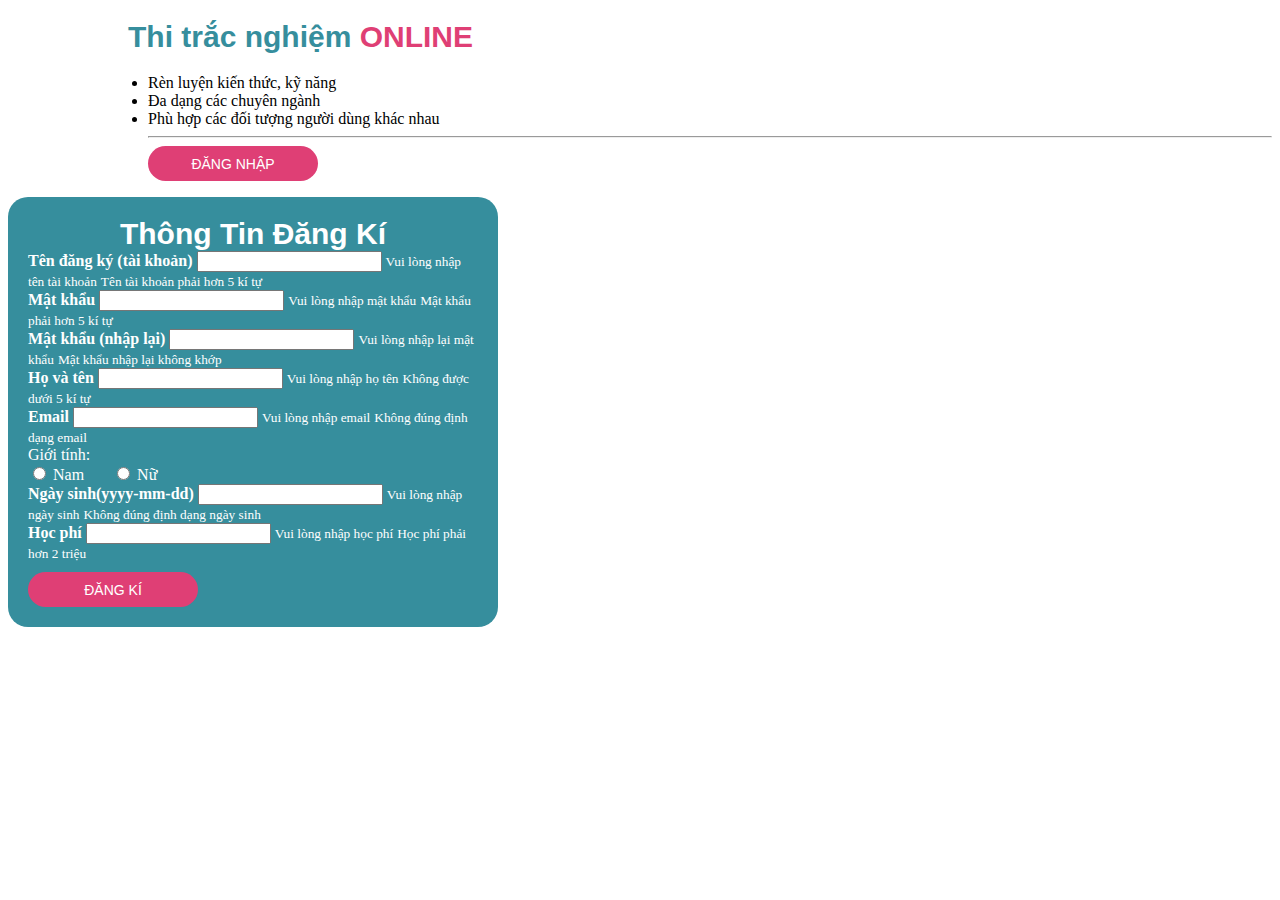
<file: DangKi.html>
<!doctype html>
<html lang="en">

<head>
    
</head>
 <body>
    
      <div class="row" ng-controller="registerCtrl">
        <div class="col-md-6" style="padding-left: 100px;">
            <div class="animationTop delay-02" style="font-size: 30px; margin: 20px;  font-weight: bold; font-family: Arial, Helvetica, sans-serif;">
                <span  style="color: #368E9D;">Thi trắc nghiệm</span> <span style="color: #DF3F75;" > ONLINE</span>
                
            </div>
            <div>
                <ul class="animationTop delay-04">
                    <li>Rèn luyện kiến thức, kỹ năng</li>
                    <li>Đa dạng các chuyên ngành</li>
                    <li>Phù hợp các đối tượng người dùng khác nhau</li>
                    <hr>
                    <a href="#6" >
                        <button type="button" class="btn btn-primary animationTop delay-04" style="background-color: #DF3F75; color: white; border: none; width: 170px; height: 35px; border-radius: 20px; font-size: 14px; margin-right: 10px;"> ĐĂNG NHẬP</button>
                    </a>
                </ul>
            </div>
        </div>
        <div class="col-md-6 animationTop delay-07" ng-controller="registerCtrl">
            <div class="panel zoom" style="margin-right: 30px; border-radius: 20px; background-color: #368E9D; color: white;  width: 450px;padding: 20px;" ng-init="studentR.gender='true';studentR.marks='0'">
                <div style="font-size: 30px; font-family: 'Segoe UI', Tahoma, Geneva, Verdana, sans-serif; text-align: center; font-weight: bold;">Thông Tin Đăng Kí</div>
                <form name="frmRegister">
                    <div class="md-form md-outline">
                        <i class="fas fa-user prefix indigo-text"></i><label class="bg-white indigo-text rounded px-2 ml-5" for="username"><strong>Tên đăng ký (tài khoản)</strong></label>
                        <input name="username" ng-model="studentR.username" type="text" id="username" class="form-control border-indigo" required minlength="5">
                        
                        <small ng-show="frmRegister.username.$error.required" class="form-text text-danger">Vui lòng nhập tên tài khoản</small>
                        <small ng-show="frmRegister.username.$error.minlength" class="form-text text-danger">Tên tài khoản phải hơn 5 kí tự</small>
                    </div>

                    <div class="md-form md-outline">
                        <i class="fas fa-lock prefix indigo-text"></i> <label class="bg-white indigo-text rounded px-2 ml-5" for="password"><strong>Mật khẩu</strong></label>
                        <input minlength="5" name="password" ng-model="studentR.password" type="password" id="password" class="form-control border-indigo" required>
                        
                        <small ng-show="frmRegister.password.$error.required" id="password" class="form-text text-danger">Vui lòng nhập mật khẩu</small>
                        <small ng-show="frmRegister.password.$error.minlength" id="password" class="form-text text-danger">Mật khẩu phải hơn 5 kí tự</small>
                    </div>

                    <div class="md-form md-outline">
                        <i class="fas fa-lock prefix indigo-text"></i> <label class="bg-white indigo-text rounded px-2 ml-5" for="repassword"><strong>Mật khẩu (nhập lại)</strong> </label>
                        <input name="repassword" ng-model="repassword" type="password" id="repassword" class="form-control border-indigo" required re-pass>
                        
                        <small ng-show="frmRegister.repassword.$error.required" class="form-text text-danger">Vui lòng nhập lại mật khẩu</small>
                        <small ng-show="frmRegister.repassword.$invalid && !frmRegister.repassword.$error.required" class="form-text text-danger">Mật khẩu nhập lại không khớp</small>
                    </div>

                    <div class="md-form md-outline">
                        <i class="fas fa-signature prefix indigo-text"></i> <label class="bg-white indigo-text rounded px-2 ml-5" for="fullname"><strong>Họ và tên</strong> </label>
                        <input name="fullname" ng-model="studentR.fullname" type="text" id="fullname" class="form-control border-indigo" required minlength="5">
                        
                        <small ng-show="frmRegister.fullname.$error.required" id="fullname" class="form-text text-danger">Vui lòng nhập họ tên</small>
                        <small ng-show="frmRegister.fullname.$error.minlength" id="fullname" class="form-text text-danger">Không được dưới 5 kí tự</small>

                    </div>

                    <div class="md-form md-outline">
                        <i class="far fa-envelope prefix indigo-text"></i> <label class="bg-white indigo-text rounded px-2 ml-5" for="email"><strong>Email</strong> </label>
                        <input name="email" ng-model="studentR.email" type="email" id="email" class="form-control border-indigo" required>
                        
                        <small ng-show="frmRegister.email.$error.required" class="form-text text-danger">Vui lòng nhập email</small>
                        <small ng-show="frmRegister.email.$error.email" class="form-text text-danger">Không đúng định dạng email</small>
                    </div>

                    <label class="bg-white indigo-text rounded px-2" for=""> <i class="fas fa-transgender"></i>Giới tính:</label>
                    <span>
                        <div class="form-check form-check-inline">
                            <input ng-model="studentR.gender" type="radio" class="form-check-input" id="gender" name="gender" value="true">
                            <label class="form-check-label indigo-text" for="gender">Nam</label>
                            &nbsp &nbsp &nbsp
                            <input ng-model="studentR.gender" type="radio" class="form-check-input" id="gender2" name="gender" value="false">
                            <label class="form-check-label indigo-text" for="gender2">Nữ</label>
                        </div>
                    </span>
                    <span>
                      
                           
                     
                    </span>
                   

                    <div class="md-form md-outline">
                        <i class="far fa-envelope prefix indigo-text"></i><label class="bg-white indigo-text rounded px-2 ml-5" for="birthday"><strong>Ngày sinh(yyyy-mm-dd)</strong> </label> 
                        <input name="birthday" ng-model="studentR.birthday" type="text" id="birthday" class="form-control border-indigo" pattern="[0-9]{4}-[0-9]{2}-[0-9]{2}" required>
                        <small ng-show="frmRegister.birthday.$error.required" class="form-text text-danger">Vui lòng nhập ngày sinh</small>
                        
                        <small ng-show="frmRegister.birthday.$error.pattern" class="form-text text-danger">Không đúng định dạng ngày sinh</small>
                    </div>

                    <div class="md-form md-outline">
                        <i class="fas fa-money-bill prefix indigo-text"></i> <label class="bg-white indigo-text rounded px-2 ml-5" for="schoolfee"><strong>Học phí</strong> </label>
                        <input name="schoolfee" ng-model="studentR.schoolfee" type="number" id="schoolfee" class="form-control border-indigo" required min="2000000">
                        
                        <small ng-show="frmRegister.schoolfee.$error.required" id="schoolfee" class="form-text text-danger">Vui lòng nhập học phí</small>
                        <small ng-show="frmRegister.schoolfee.$error.min" id="schoolfee" class="form-text text-danger">Học phí phải hơn 2 triệu</small>
                    </div>
                    <div class="text-center mt-4" style="margin-top: 10px;">
                        <button type="button" ng-disabled="frmRegister.$invalid" ng-click="dangKi()" class="btn btn-primary animationTop delay-04" style="background-color: #DF3F75; color: white; border: none; width: 170px; height: 35px; border-radius: 20px; font-size: 14px; margin-right: 10px;"> ĐĂNG KÍ</button>
                    
                    </div>
                </form>
                
            </div>
        </div>
      </div> 
    </body>
</html>
</file>
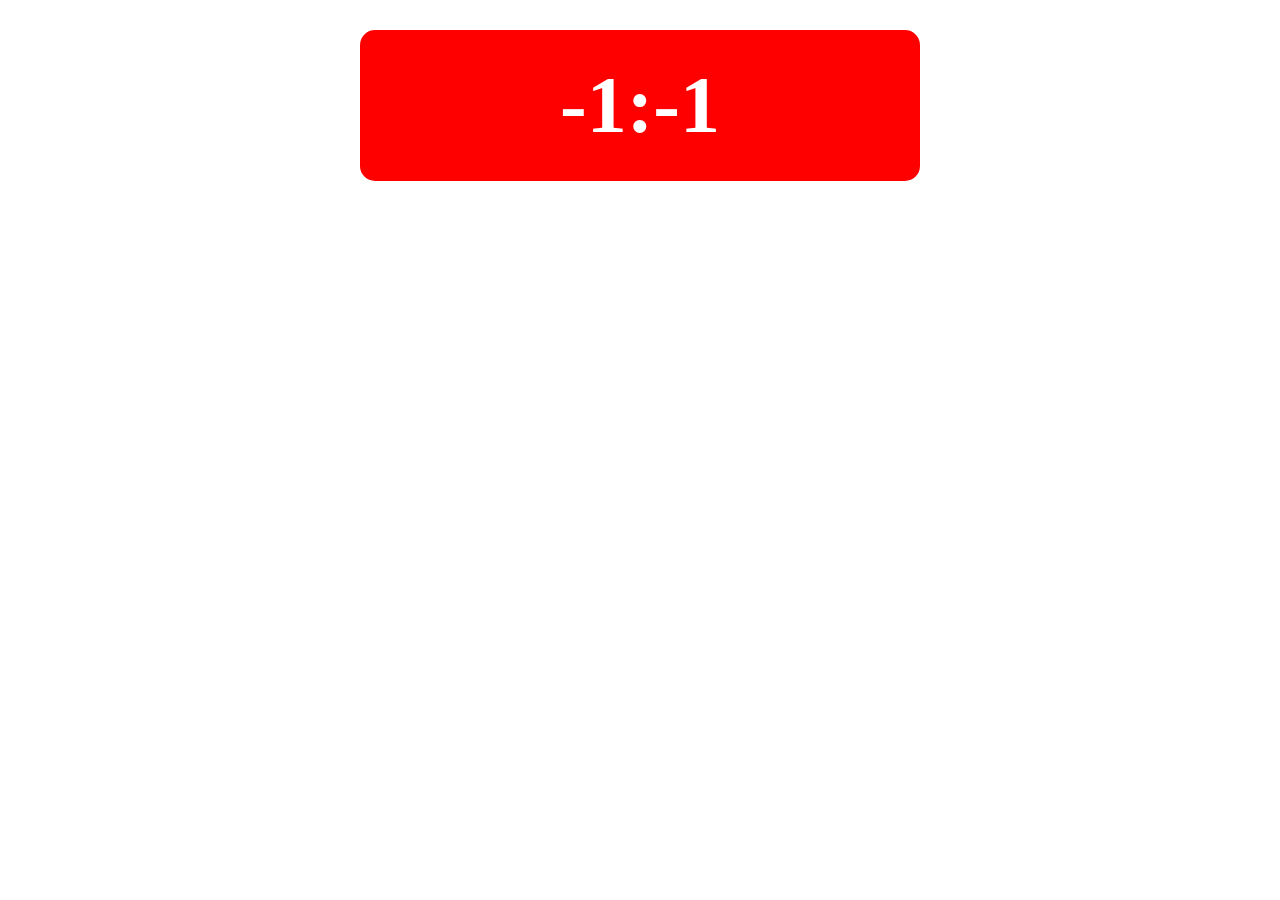
<file: dongho.html>
<!DOCTYPE html>
<html lang="en">

<head>
	<meta charset="UTF-8">
	<title>Đồng hồ thời gian</title>
	<style>
		#time {
			background: red;
			padding: 30px;
			color: #fff;
			font-size: 80px;
			font-weight: bold;
			text-align: center;
			width: 500px;
			margin: 30px auto;
			border-radius: 15px;
			font-family: Verdana;
		}
	</style>
</head>

<body>
	<div id="time"></div>
	<script>
		 
		
		
			for (var i=45; i >= 0; i--) {
				

				
				
				for (var y=60; y >= 0; y--) {
					alert(i+":"+y);

				
					setTimeout(function(){
					document.getElementById("time").innerHTML = i + ":" + y;
				},1000);
				
				}
				
				
			}

			


		

	</script>
</body>

</html>
</file>
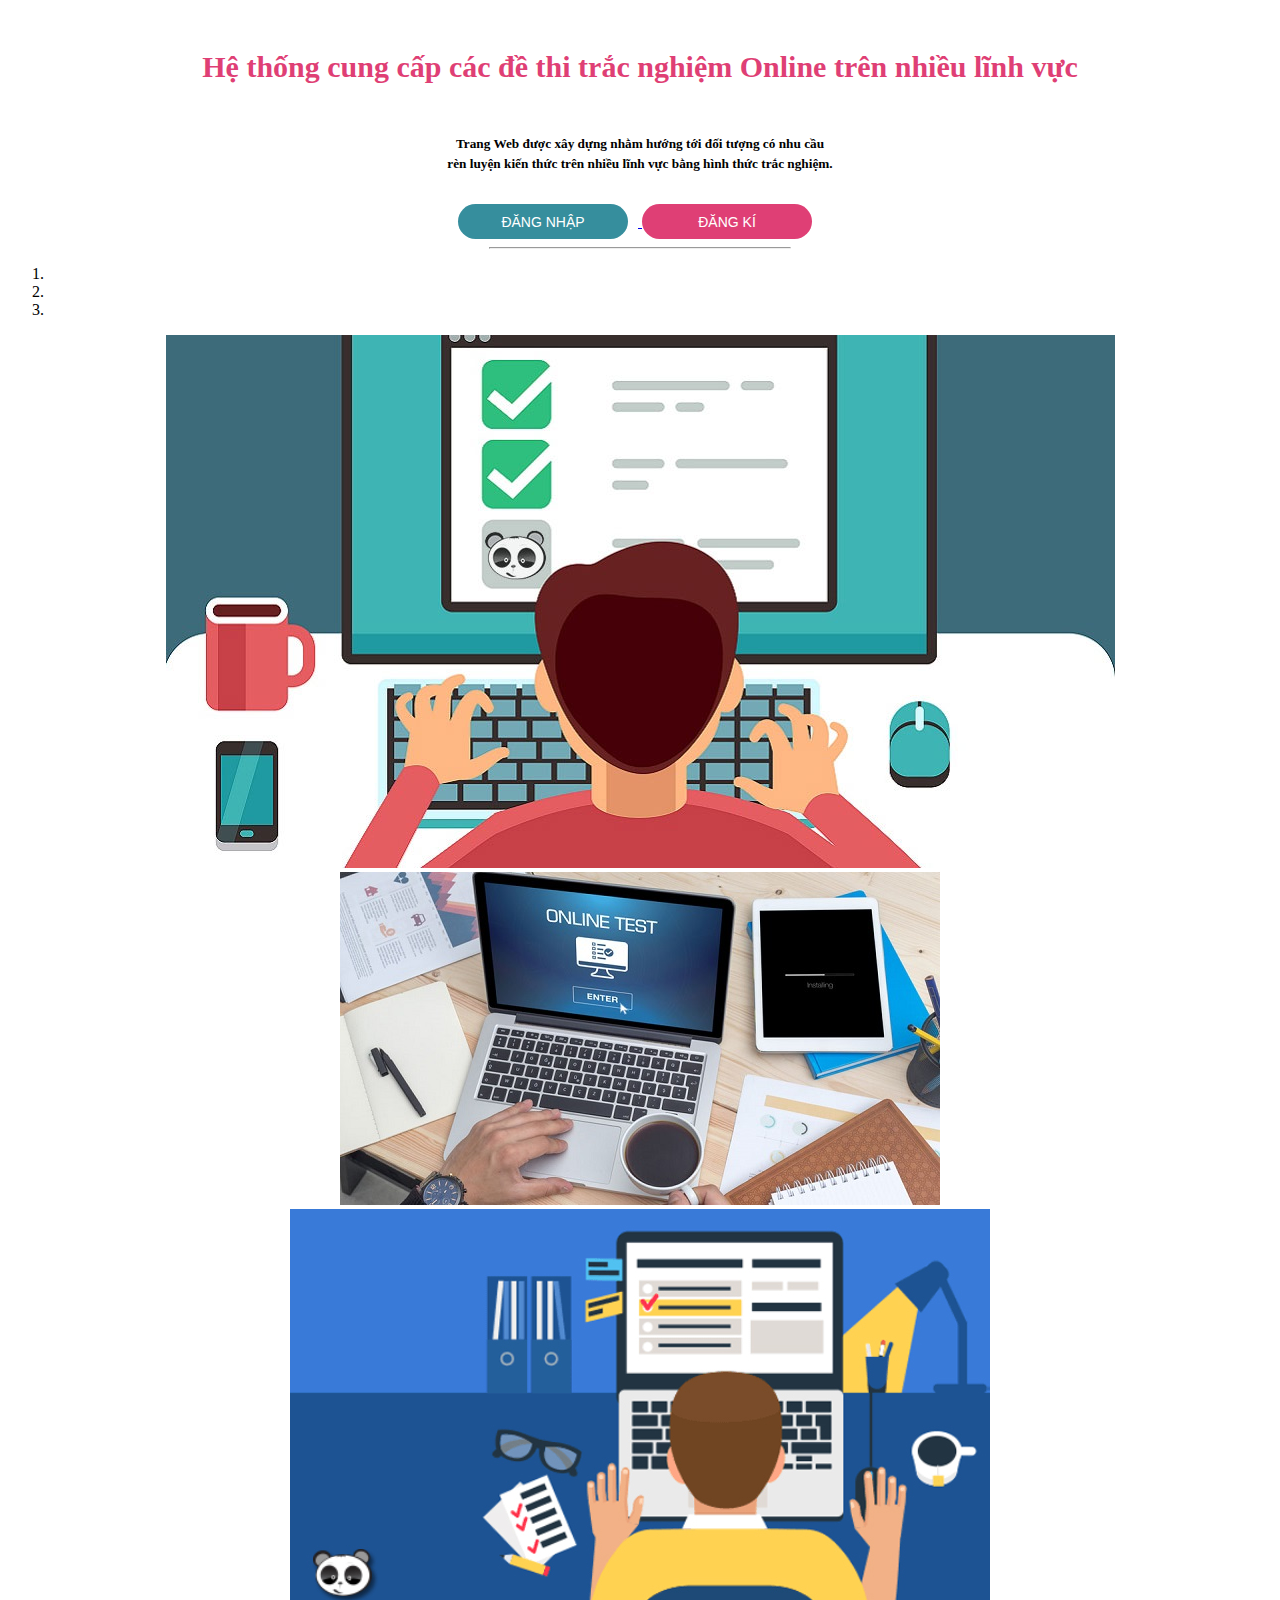
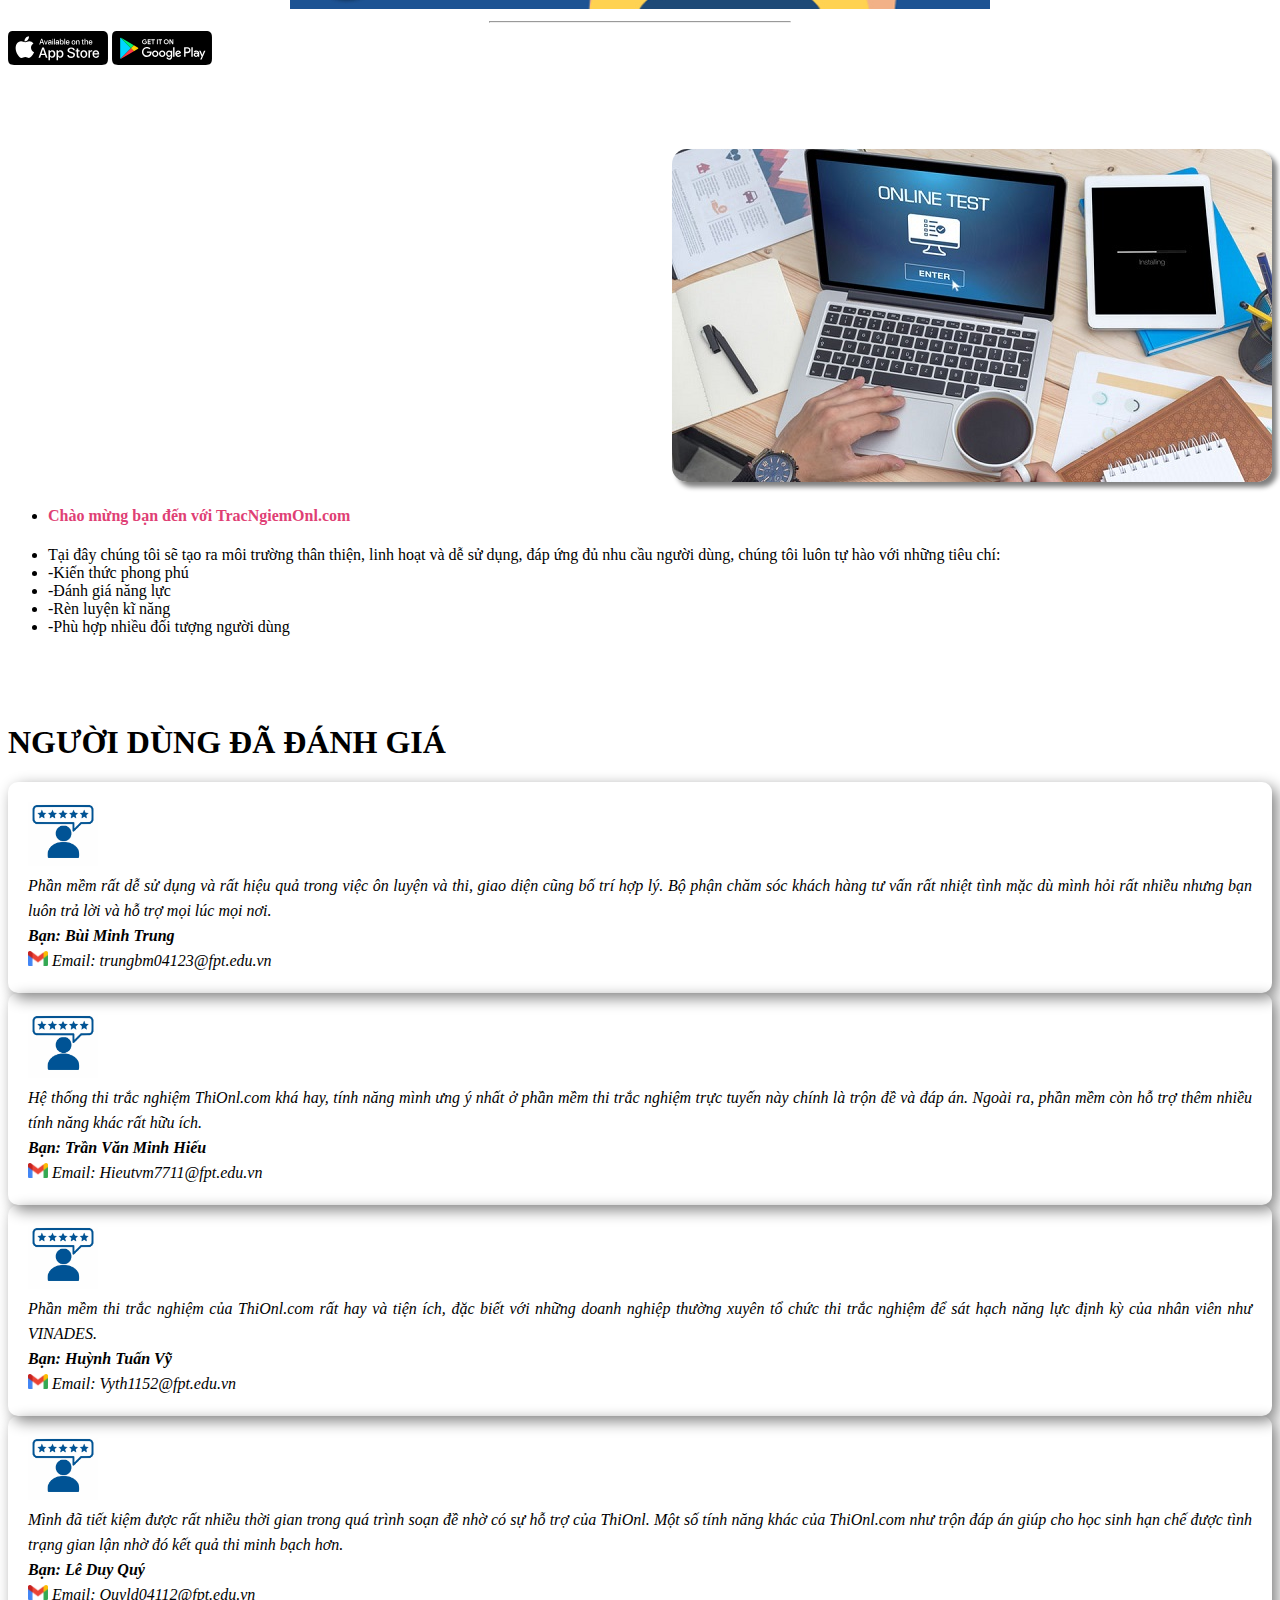
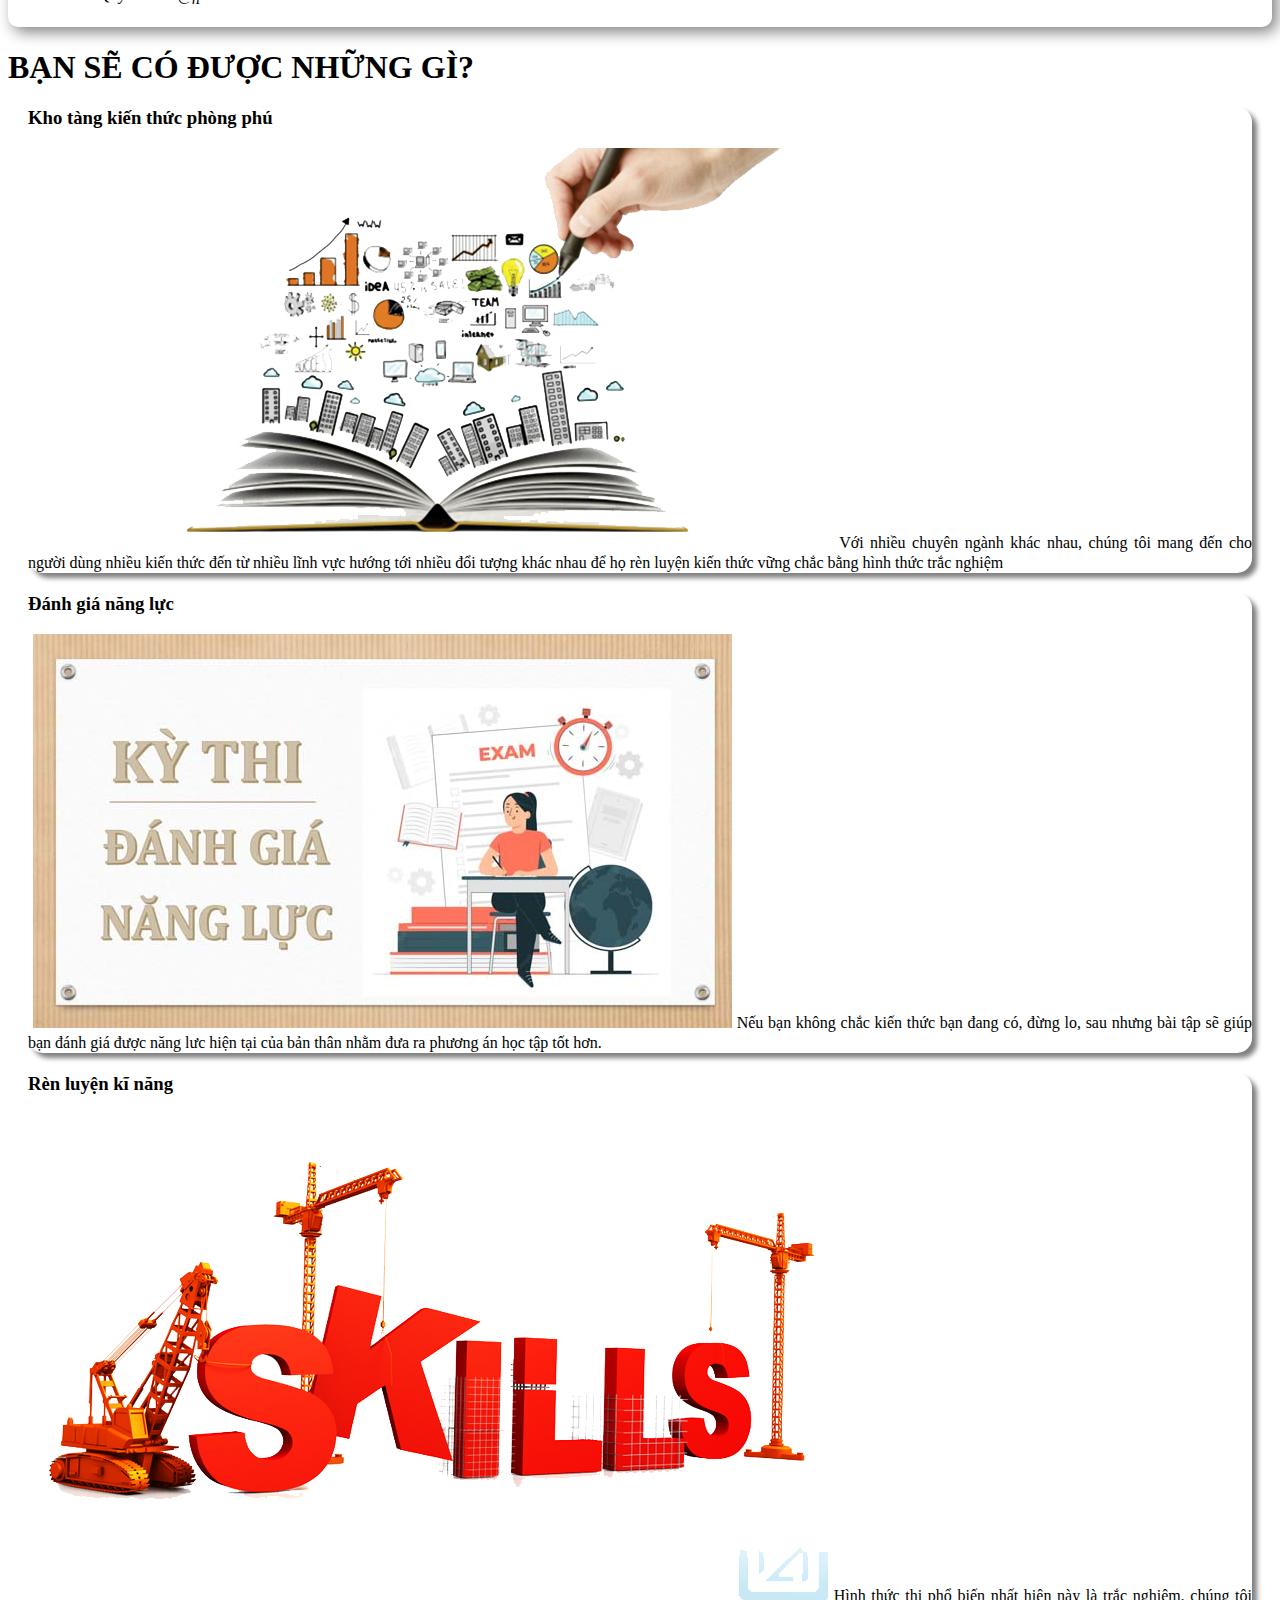
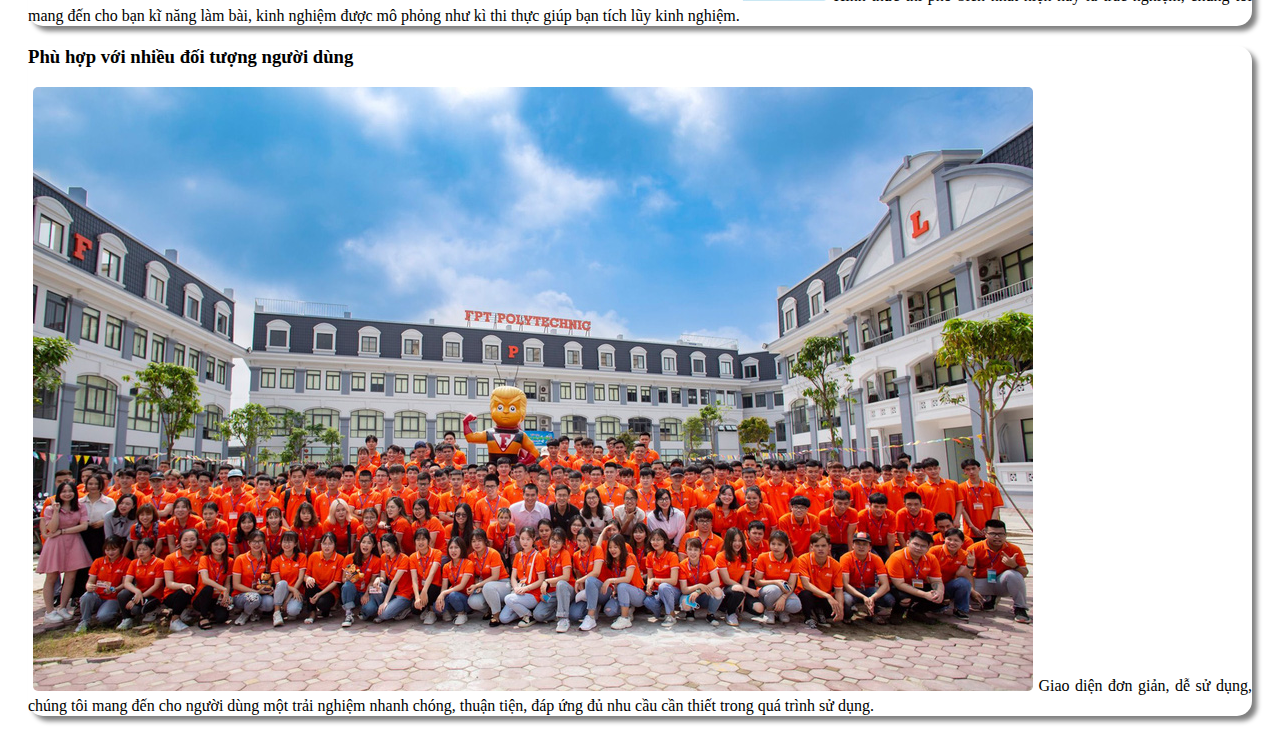
<file: Home.html>
<!doctype html>
<html lang="en">

<head>
  
    
  </head>
 <body >
      
      
      <div class="container">
        <div class="row text-center" style="margin: 0; padding: 0;">
            <div class="row" >
                <h5 style="text-align: center; font-size: 30px; color: #DF3F75;" class="animationTop delay-03">Hệ thống cung cấp các đề thi trắc nghiệm Online trên nhiều lĩnh vực</h5>
                <h5 class="animationTop delay-04" style="text-align: center;line-height: 20px;">Trang Web được xây dựng nhằm hướng tới đối tượng có nhu cầu <br> rèn luyện kiến thức trên nhiều lĩnh vực
                    bằng hình thức trắc nghiệm.
                </h5>
                <div class="animationTop delay-05" style="margin-top: 30px; text-align: center;">
                    <a href="#6" >
                        <button type="button" class="btn btn-primary" style="background-color: #368E9D; color: white; border: none; width: 170px; height: 35px; border-radius: 20px; font-size: 14px; margin-right: 10px;"> ĐĂNG NHẬP</button>
                    </a>
                    <a href="#7" >
                        <button type="button" class="btn btn-primary" style="background-color:  #DF3F75; color: white; border: none; width: 170px; height: 35px; border-radius: 20px; font-size: 14px; margin-right: 10px;">ĐĂNG KÍ</button>
                    </a>
                  </div>
                  <hr style="width: 300px;">
                <div class="text-center animationTop delay-06">
                    
                    <div id="carousel-id" class="carousel slide" data-ride="carousel">
                        <ol class="carousel-indicators">
                            <li data-target="#carousel-id" data-slide-to="0" class=""></li>
                            <li data-target="#carousel-id" data-slide-to="1" class=""></li>
                            <li data-target="#carousel-id" data-slide-to="2" class="active"></li>
                        </ol>
                        <div class="carousel-inner crHome">
                            <div class="item">
                                <center>
                                    <img src="Images/tn1.jpg" alt="">
                                </center>
                                
                            </div>
                            <div class="item">
                                <center>
                                    <img src="Images/tn2.jpg" alt="">
                                </center>
                                
                            </div>
                            <div class="item active">
                                <center>
                                    <img src="Images/tnHome.jpg" alt="">
                                </center>
                                
                            </div>
                        </div>
                        </div>
                    
                    </div>
                <hr style="width: 300px;">
                <div class="text-center animationTop delay-06">
                    <img src="Images/App Sore_v1.svg" width="100px" alt="">
                    <img src="Images/Google Play_v1_colored.svg" width="100px" alt="">
                </div>
            </div>
            <div style="height: 50px;"></div>

            <div class="row" style="margin-top: 30px;">
                <div class="col-md-6" data-aos="zoom-in-right" data-aos-duration="1000" style="text-align: right;">
                    <img src="Images/tn2.jpg" style="max-width: 80%; border-radius: 15px; box-shadow: 5px 5px 5px gray;" alt="">
                </div>
                <div class="col-md-6" data-aos="zoom-in-left" data-aos-duration="1000" style="text-align: left;">
                    <ul>
                        <li><h4 style="color: #DF3F75;">Chào mừng bạn đến với TracNgiemOnl.com</h4></li>
                        <li>Tại đây chúng tôi sẽ tạo ra môi trường thân thiện, linh hoạt và dễ sử dụng, đáp ứng đủ nhu cầu người dùng, chúng tôi luôn tự hào với những tiêu chí:</li>
                        <li>-Kiến thức phong phú</li>
                        <li>-Đánh giá năng lực</li>
                        <li>-Rèn luyện kĩ năng</li>
                        <li>-Phù hợp nhiều đối tượng người dùng</li>
                        
                    </ul>
                    
                </div>
            </div>
            <div style="height: 50px;"></div>
            <div class="row text-center"><h1 style="font-family: Cambria, Cochin, Georgia, Times, 'Times New Roman', serif;">NGƯỜI DÙNG ĐÃ ĐÁNH GIÁ</h1></div>
                
            <div class="row">
                <!---->
                
                <div class="col-md-6">
                    <div>
                        
                        <div class="panel panel-default" data-aos="zoom-in-right" data-aos-duration="800" style="text-align: justify; padding: 20px; font-style: italic; line-height: 25px; box-shadow: 5px 5px 15px gray; border-radius: 10px;">
                            <div class="panel-body">
                                <img src="Images/review.png" style="width: 70px; height: auto;" alt="" >
                                <br>
                                Phần mềm rất dễ sử dụng và rất hiệu quả trong việc ôn luyện và thi, giao diện cũng bố trí hợp lý. Bộ phận chăm sóc khách hàng tư vấn rất nhiệt tình mặc dù mình hỏi rất nhiều nhưng bạn luôn trả lời và hỗ trợ mọi lúc mọi nơi.
                                <br>
                                <span class="glyphicon glyphicon-user"></span><span  style="font-weight: bold;"> Bạn: Bùi Minh Trung</span> <br>
                                <span><img src="Images/gmail.png" style="width: 20px; height: auto;" alt=""></span> Email: trungbm04123@fpt.edu.vn
                
                            
                            </div>
                        </div>
                        
                    </div>
                </div>
                <div class="col-md-6">
                    <div>
                        
                        <div class="panel panel-default" data-aos="zoom-in-left" data-aos-duration="800" style="text-align: justify; padding: 20px; font-style: italic; line-height: 25px; box-shadow: 5px 5px 15px gray; border-radius: 10px;">
                            <div class="panel-body">
                                <img src="Images/review.png" style="width: 70px; height: auto;" alt="" >
                                <br>
                                Hệ thống thi trắc nghiệm ThiOnl.com khá hay, tính năng mình ưng ý nhất ở phần mềm thi trắc nghiệm trực tuyến này chính là trộn đề và đáp án. Ngoài ra, phần mềm còn hỗ trợ thêm nhiều tính năng khác rất hữu ích.
                                <br>
                                <span class="glyphicon glyphicon-user"></span><span  style="font-weight: bold;"> Bạn: Trần Văn Minh Hiếu</span> <br>
                                <span><img src="Images/gmail.png" style="width: 20px; height: auto;" alt=""></span> Email: Hieutvm7711@fpt.edu.vn
                
                            
                            </div>
                        </div>
                        
                    </div>
                </div>
            </div>
            <div class="row">
                <!---->
                
                <div class="col-md-6">
                    <div>
                        
                        <div class="panel panel-default" data-aos="zoom-in-right" data-aos-duration="800" style="text-align: justify; padding: 20px; font-style: italic; line-height: 25px; box-shadow: 5px 5px 15px gray; border-radius: 10px;">
                            <div class="panel-body">
                                <img src="Images/review.png" style="width: 70px; height: auto;" alt="">
                                <br>
                                Phần mềm thi trắc nghiệm của ThiOnl.com rất hay và tiện ích, đặc biết với những doanh nghiệp thường xuyên tổ chức thi trắc nghiệm để sát hạch năng lực định kỳ của nhân viên như VINADES. <br>
                                <span class="glyphicon glyphicon-user"></span><span  style="font-weight: bold;"> Bạn: Huỳnh Tuấn Vỹ</span> <br>
                                <span><img src="Images/gmail.png" style="width: 20px; height: auto;" alt=""></span> Email: Vyth1152@fpt.edu.vn

                            
                            </div>
                        </div>
                        
                    </div>
                </div>
                <div class="col-md-6">
                    <div>
                        
                        <div class="panel panel-default" data-aos="zoom-in-left" data-aos-duration="800" style="text-align: justify; padding: 20px; font-style: italic; line-height: 25px; box-shadow: 5px 5px 15px gray; border-radius: 10px;">
                            <div class="panel-body">
                                <img src="Images/review.png" style="width: 70px; height: auto;" alt="">
                                <br>
                                Mình đã tiết kiệm được rất nhiều thời gian trong quá trình soạn đề nhờ có sự hỗ trợ của ThiOnl. Một số tính năng khác của ThiOnl.com như trộn đáp án giúp cho học sinh hạn chế được tình trạng gian lận nhờ đó kết quả thi minh bạch hơn. <br>
                                <span class="glyphicon glyphicon-user"></span><span  style="font-weight: bold;"> Bạn: Lê Duy Quý</span> <br>
                                <span><img src="Images/gmail.png" style="width: 20px; height: auto;" alt=""></span> Email: Quyld04112@fpt.edu.vn

                            </div>
                        </div>
                        
                    </div>
                </div>
            </div>
            <div class="row" >
                <div class="row text-center"><h1 style="font-family: Cambria, Cochin, Georgia, Times, 'Times New Roman', serif;">BẠN SẼ CÓ ĐƯỢC NHỮNG GÌ?</h1></div>
                <div class="col-md-3" data-aos="fade-up">
                    
                    <div class="panel panel-default" style="margin: 20px;border-radius: 15px; box-shadow: 5px 5px 5px gray;">
                        
                        
                              <div class="panel-heading " style="border-radius: 15px 15px 0 0 ;" >
                                    <h3 class="panel-title">Kho tàng kiến thức phòng phú</h3>
                              </div>
                             
                              <div class="panel-body" style="line-height: 20px; text-align: justify;">
                                <img src="Images/kienThuc.png" style="max-width: 95%; height: auto; text-align: center; margin-left: 5px;" alt="">
                                       Với nhiều chuyên ngành khác nhau, chúng tôi mang đến cho người dùng nhiều kiến thức đến từ nhiều lĩnh vực hướng tới nhiều đổi tượng khác nhau để họ rèn luyện kiến thức vững
                                    chắc bằng hình thức trắc nghiệm
                              </div>
                    </div>
                    
                </div>
                <div class="col-md-3" data-aos="fade-up" data-aos-duration="1000">
                    
                    <div class="panel panel-default" style="margin: 20px;border-radius: 15px;box-shadow: 5px 5px 5px gray;">
                        
                        
                              <div class="panel-heading " style="border-radius: 15px 15px 0 0 ;" >
                                    <h3 class="panel-title">Đánh giá năng lực</h3>
                              </div>
                              <div class="panel-body" style="line-height: 20px; text-align: justify;">
                                <img src="Images/nangLuc.jpeg" style="max-width: 95%; height: auto; text-align: center; margin-left: 5px;" alt="">
                                      Nếu bạn không chắc kiến thức bạn đang có, đừng lo, sau nhưng bài tập sẽ giúp bạn đánh giá được năng lưc hiện tại của bản
                                      thân nhằm đưa ra phương án học tập tốt hơn.
                              </div>
                    </div>
                    
                </div>
                <div class="col-md-3" data-aos="fade-up" data-aos-duration="2000">
                    
                    <div class="panel panel-default" style="margin: 20px;border-radius: 15px; box-shadow: 5px 5px 5px gray;">
                        
                        
                              <div class="panel-heading " style="border-radius: 15px 15px 0 0 ;" >
                                    <h3 class="panel-title">Rèn luyện kĩ năng</h3>
                              </div>
                              <div class="panel-body" style="line-height: 20px; text-align: justify; ">
                                <img src="Images/ky-nang.png" style="max-width: 95%; height: auto;" alt="">
                                      Hình thức thi phổ biến nhất hiện này là trắc nghiệm, chúng tôi mang đến cho bạn kĩ năng làm bài, kinh nghiệm được mô phỏng như kì thi thực
                                       giúp bạn tích lũy kinh nghiệm. 
                              </div>
                    </div>
                    
                </div>
                <div class="col-md-3 " data-aos="fade-up" data-aos-duration="3000">
                    
                    <div class="panel panel-default" style="margin: 20px;border-radius: 15px;box-shadow: 5px 5px 5px gray;">
                        
                        
                              <div class="panel-heading " style="border-radius: 15px 15px 0 0 ;" >
                                    <h3 class="panel-title">Phù hợp với nhiều đối tượng người dùng</h3>
                              </div>
                              <div class="panel-body" style="line-height: 20px; text-align: justify;">
                                <img src="Images/phuHop.jpeg" style="max-width: 95%; height: auto; text-align: center; margin-left: 5px; border-radius: 5px;" alt="">
                                
                                       Giao diện đơn giản, dễ sử dụng, chúng tôi mang đến cho người dùng
                                       một trải nghiệm nhanh chóng, thuận tiện, đáp ứng đủ nhu cầu cần thiết trong quá trình sử dụng.
                              </div>
                    </div>
                    
                </div>
            </div>
                
            
          </div>
      </div>
    </body>
    <script>
        AOS.init();
      </script>
      
</html>
</file>
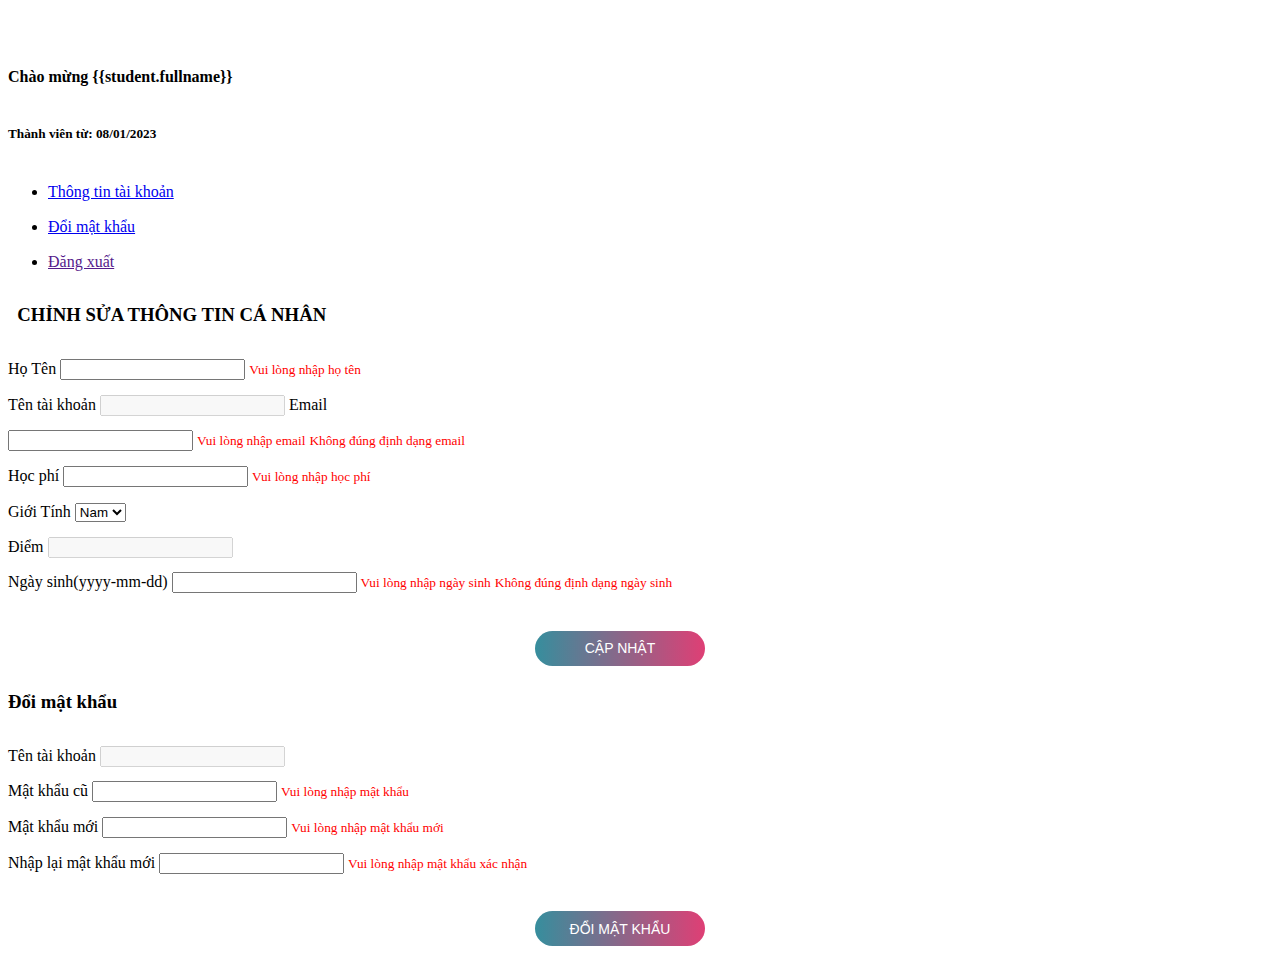
<file: SuaDoiTK.html>
<!doctype html>
<html lang="en">

<head>

</head>

<body>

    <div class="container" style="background-color: white;border-radius: 10px;">
        <div class="row" ng-controller="capNhapHoSo"
            style="line-height: 35px; padding-top: 30px; padding-right: 30px; padding-bottom: 10px; ">
            <div class="col-md-3 animationTop delay-03">
                <h4>Chào mừng <span style="font-weight: bold;">{{student.fullname}}</span> </h4>
                <h5>Thành viên từ: 08/01/2023</h5>
                <div role="tabpanel">
                    <!-- Nav tabs -->
                    <ul class="nav nav-stacked" role="tablist">
                        <li role="presentation" class="active" ng-click="suaDoiTk()">
                            <a href="#home" aria-controls="home" role="tab" data-toggle="tab">
                                <i class="fa-solid fa-file-pen"></i> Thông tin tài khoản</a>
                        </li>
                        <li role="presentation">
                            <a href="#tab" aria-controls="tab" role="tab" data-toggle="tab">
                                <i class="fa-solid fa-user-pen"></i> Đổi mật khẩu</a>
                        </li>

                        <li>
                            <a href="" ng-click="dangXuat()">
                                <i class="fa-solid fa-right-from-bracket"></i> Đăng xuất</a>
                        </li>
                    </ul>
                </div>
            </div>
            <div class="col-md-9 animationTop delay-04">
                <!-- Tab panes -->
                <div class="tab-content ">
                    <div role="tabpanel" class="tab-pane active animationTop delay-01" id="home"
                        ng-controller="capNhatTK">
                        <h3>
                            &nbsp CHỈNH SỬA THÔNG TIN CÁ NHÂN
                        </h3>
                        <div class="row">
                            <form name="frmTK">
                                <div class="col-md-6">
                                    <div class="form-group">
                                        Họ Tên
                                    <input type="text" class="form-control" name="fullname" id=""
                                        ng-model="student.fullname" required>
                                    <small ng-show="frmTK.fullname.$error.required" id="fullname"
                                        class="form-text text-danger" style="color: red;">Vui lòng nhập họ tên</small>
                                    </div>
                                    <div class="form-group">
                                        Tên tài khoản
                                    <input type="text" class="form-control" disabled name="" id=""
                                        ng-model="student.username">
                                    Email
                                    </div>
                                    
                                    <div class="form-group">
                                        <input class="form-control" type="text" name="email" ng-model="student.email" required>
                                    <small ng-show="frmTK.email.$error.required" class="form-text text-danger" style="color: red;">Vui
                                        lòng nhập email</small>
                                    <small ng-show="frmTK.email.$error.email" class="form-text text-danger" style="color: red;">Không
                                        đúng định dạng email</small>
                                    </div>
                                    
                                   
                                    <div class="form-group">
                                        Học phí
                                        <input class="form-control" type="text" name="schoolfee" ng-model="student.schoolfee" required>
                                    <small ng-show="frmTK.schoolfee.$error.required" id="schoolfee" class="form-text text-danger" style="color: red;">Vui lòng nhập học phí</small>

                                    </div>
                                    
                                </div>
                                <div class="col-md-6">
                                    <div class="form-group">
                                        Giới Tính
                                    <select name="" id="input" class="form-control" ng-model="student.gender"
                                        required="required">
                                        <option value="true">Nam</option>
                                        <option value="false">Nữ</option>
                                    </select>
                                    </div>
                                    <div class="form-group" >
                                        Điểm
                                        <input class="form-control" disabled type="text" name="" ng-model="student.marks">
                                        
                                    </div>
                                    <div class="form-group">
                                        Ngày sinh(yyyy-mm-dd)
                                        <input class="form-control" type="text" name="birthday" ng-model="student.birthday"  required pattern="[0-9]{4}-[0-9]{2}-[0-9]{2}">
                                        <small ng-show="frmTK.birthday.$error.required" class="form-text text-danger" style="color: red;">Vui lòng nhập ngày sinh</small>
                                        <small ng-show="frmTK.birthday.$error.pattern" class="form-text text-danger" style="color: red;">Không đúng định dạng ngày sinh</small>
                                        
                                   
                                        
                                    </div>
                                    
                                    
                                   
                                </div>
                        </div>
                        <div style="margin-top: 30px; text-align: center;">
                            <button ng-click="capNhatTK()" class="btn btn-primary" ng-disabled="frmTK.$invalid"
                                style="background-image: linear-gradient(90deg, #368E9D, #DF3F75); color: white; border: none; width: 170px; height: 35px; border-radius: 20px; font-size: 14px; margin-right: 10px;">
                                CẬP NHẬT</button>

                        </div>
                        </form>
                    </div>
                    <div role="tabpanel" class="tab-pane animationTop delay-01" id="tab" ng-controller="doiMK">
                        <h3>Đổi mật khẩu</h3>
                        <form name="frmDoiMK">
                            Tên tài khoản
                            <input class="form-control" type="text" name="" ng-model="name" disabled>
                            <div>
                                Mật khẩu cũ
                                <input class="form-control" type="password" name="password" ng-model="oldPass" required>
                                <small ng-show="frmDoiMK.password.$error.required" class="form-text text-danger"
                                    style="color: red;">Vui lòng nhập mật khẩu</small>

                            </div>
                            <div>
                                Mật khẩu mới
                                <input class="form-control" type="password" name="newPass1" ng-model="newPass1"
                                    required>
                                <small ng-show="frmDoiMK.newPass1.$error.required" class="form-text text-danger"
                                    style="color: red;">Vui lòng nhập mật khẩu mới</small>

                            </div>
                            <div>
                                Nhập lại mật khẩu mới
                                <input class="form-control" type="password" name="newPass2" ng-model="newPass2"
                                    required>
                                <small ng-show="frmDoiMK.newPass2.$error.required" class="form-text text-danger"
                                    style="color: red;">Vui lòng nhập mật khẩu xác nhận</small>

                            </div>


                            <div style="margin-top: 30px; text-align: center;">
                                <button ng-click="doiMatKhau()" class="btn btn-primary" ng-disabled="frmDoiMK.$invalid"
                                    style="background-image: linear-gradient(90deg, #368E9D, #DF3F75);  color: white; border: none; width: 170px; height: 35px; border-radius: 20px; font-size: 14px; margin-right: 10px;">
                                    ĐỔI MẬT KHẨU</button>

                            </div>
                        </form>

                    </div>


                </div>
            </div>


        </div>
    </div>
</body>

</html>
</file>
